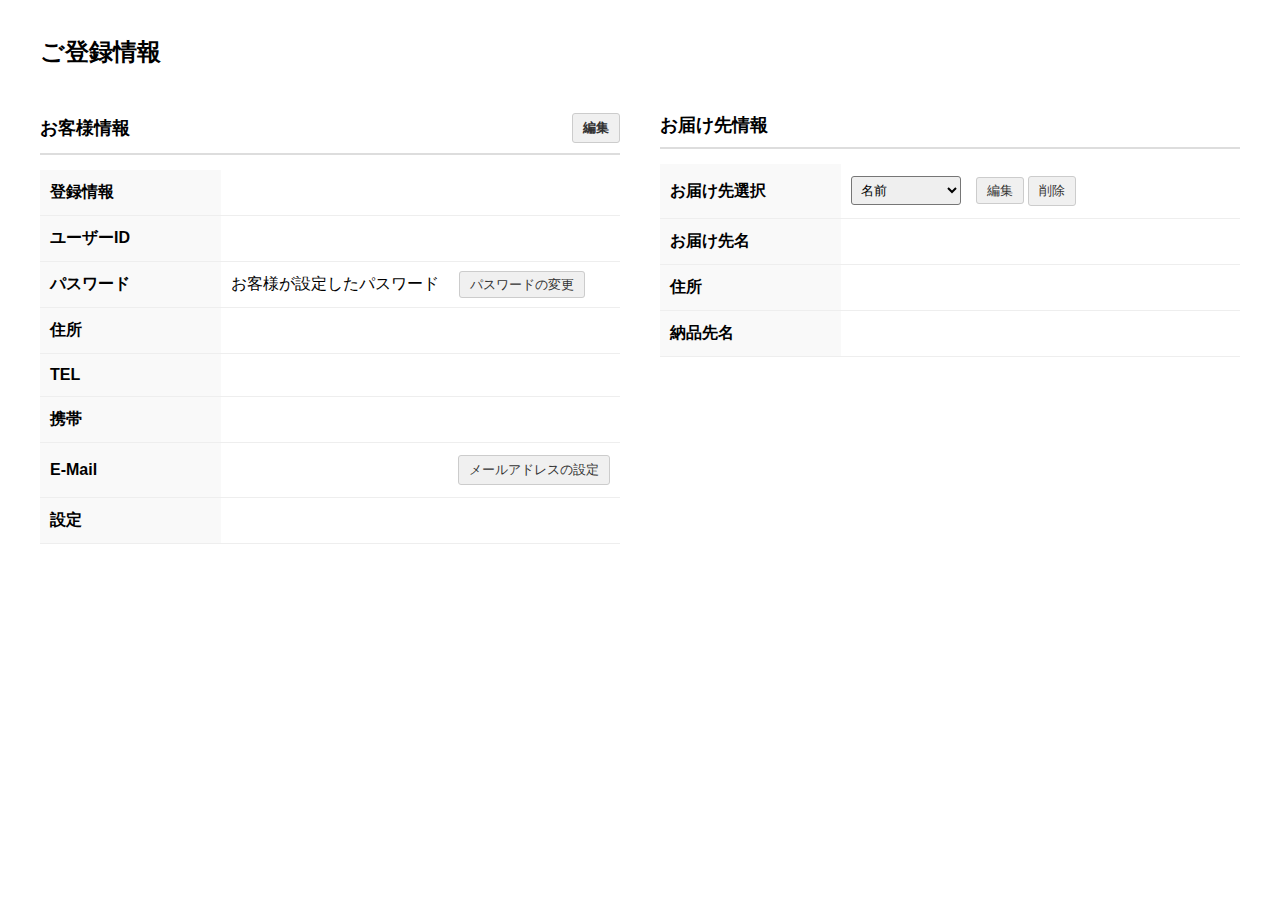
<file: src/login_info.html>
<!DOCTYPE html>
<html lang="ja">
<head>
    <meta charset="UTF-8">
    <meta name="viewport" content="width=device-width, initial-scale=1.0">
    <title>ご登録情報 | E-Mart</title>
    <style>
        /* Minimal CSS for layout demonstration - Focus is on the tables */
        body { font-family: sans-serif; margin: 0; padding: 0; }
        /* .container is kept to center and constrain the content width */
        .container { max-width: 1200px; margin: 0 auto; padding: 0 20px 40px; }

        /* 4. Content Area (Account Info) Styles */
        h1 { font-size: 24px; padding: 20px 0 10px; }
        .content-area { 
            display: flex; 
            justify-content: space-between; 
            gap: 40px; 
            margin-top: 20px; 
        }
        .info-section { flex: 1; }
        .info-section h2 { 
            border-bottom: 2px solid #ddd; 
            padding-bottom: 10px; 
            margin-bottom: 15px; 
            display: flex; 
            justify-content: space-between; 
            align-items: center; 
            font-size: 18px; 
        }

        /* Tables */
        .data-table { width: 100%; border-collapse: collapse; table-layout: fixed; }
        .data-table th, .data-table td { 
            border-bottom: 1px solid #eee; 
            padding: 12px 10px; 
            text-align: left; 
            vertical-align: middle; 
        }
        .data-table th { 
            width: 30%; 
            font-weight: bold; 
            background-color: #f9f9f9; /* Light background for headers */
        }
        .data-table td { width: 70%; }
        
        /* Buttons */
        .edit-button, .action-button { 
            background-color: #f0f0f0; 
            border: 1px solid #ccc; 
            padding: 5px 10px; 
            cursor: pointer; 
            text-decoration: none; 
            color: #333; 
            border-radius: 3px; 
            font-size: 13px; 
        }
        /* Removed the specific password-change style to make it grey */
        /* .password-change { 
            background-color: #e0f7fa; 
            border: 1px solid #00bcd4; 
        } */
        .address-select { 
            padding: 5px; 
            border-radius: 3px; 
            margin-right: 10px; 
        }
    </style>
</head>
<body>
    
    <div class="container">
        <h1>ご登録情報</h1>
        
        <div class="content-area">
            <div class="info-section">
                <h2>
                    お客様情報
                    <a href="/edit-customer-info.php" class="edit-button">編集</a>
                </h2>
                
                <table class="data-table">
                    <tr>
                        <th>登録情報</th>
                        <td>&nbsp;</td>
                    </tr>
                    <tr>
                        <th>ユーザーID</th>
                        <td></td>
                    </tr>
                    <tr>
                        <th>パスワード</th>
                        <td>
                            <span style="margin-right: 15px;">お客様が設定したパスワード</span>
                            <a href="/change-password.php" class="edit-button"> パスワードの変更
                            </a>
                            </td>
                    </tr>
                    <tr>
                        <th>住所</th>
                        <td></td>
                    </tr>
                    <tr>
                        <th>TEL</th>
                        <td></td>
                    </tr>
                    <tr>
                        <th>携帯</th>
                        <td></td>
                    </tr>
                    <tr>
                        <th>E-Mail</th>
                        <td>
                            <a href="/set-email.php" class="edit-button" style="float: right;">
                                メールアドレスの設定
                            </a>
                        </td>
                    </tr>
                    <tr>
                        <th>設定</th>
                        <td></td>
                    </tr>
                </table>
            </div>

            <div class="info-section">
                <h2>お届け先情報</h2>
                
                <table class="data-table">
                    <tr>
                        <th>お届け先選択</th>
                        <td>
                            <select class="address-select">
                                <option value="current">名前</option>
                                <option value="other">別のお届け先</option>
                            </select>
                            <a href="/edit-delivery-address.php" class="edit-button">編集</a>
                            <button class="action-button">削除</button>
                        </td>
                    </tr>
                    <tr>
                        <th>お届け先名</th>
                        <td></td>
                    </tr>
                    <tr>
                        <th>住所</th>
                        <td></td>
                    </tr>
                    <tr>
                        <th>納品先名</th>
                        <td></td>
                    </tr>
                </table>
            </div>
        </div>
    </div>
</body>
</html>
</file>
